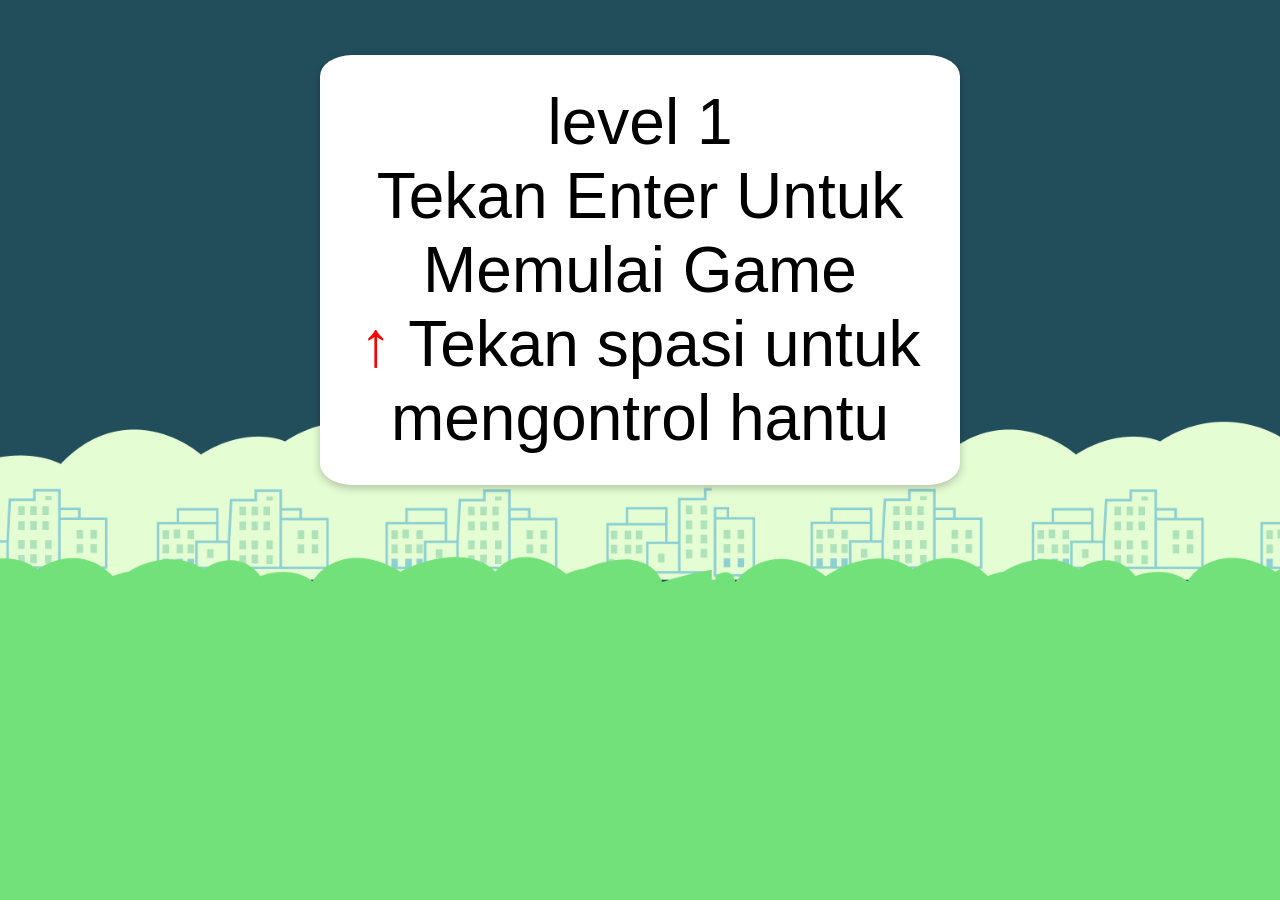
<file: flappy Ghost/index.html>
<!DOCTYPE html>
<html lang="en">
  <head>
    <meta charset="UTF-8" />
    <meta http-equiv="X-UA-Compatible" content="IE=edge" />
    <meta name="viewport" content="width=device-width, initial-scale=1.0" />
    <link rel="icon" type="img/png" />
    <title>Flappy Ghost Level 1</title>
    <link rel="stylesheet" href="style.css" />
    <script src="script.js" defer></script>
  </head>
  <body>
    <div class="background"></div>
    <img src="img/hantu.png" alt="-img" class="ghost" id="ghost-1" />
    <div class="message">
      level 1 <br />
      Tekan Enter Untuk Memulai Game
      <p>
        <span style="color: red">&uarr;</span> Tekan spasi untuk mengontrol
        hantu
      </p>
    </div>
    <div class="score">
      <span class="score_title"></span>
      <span class="score_val"></span>
    </div>
  </body>
</html>
</file>
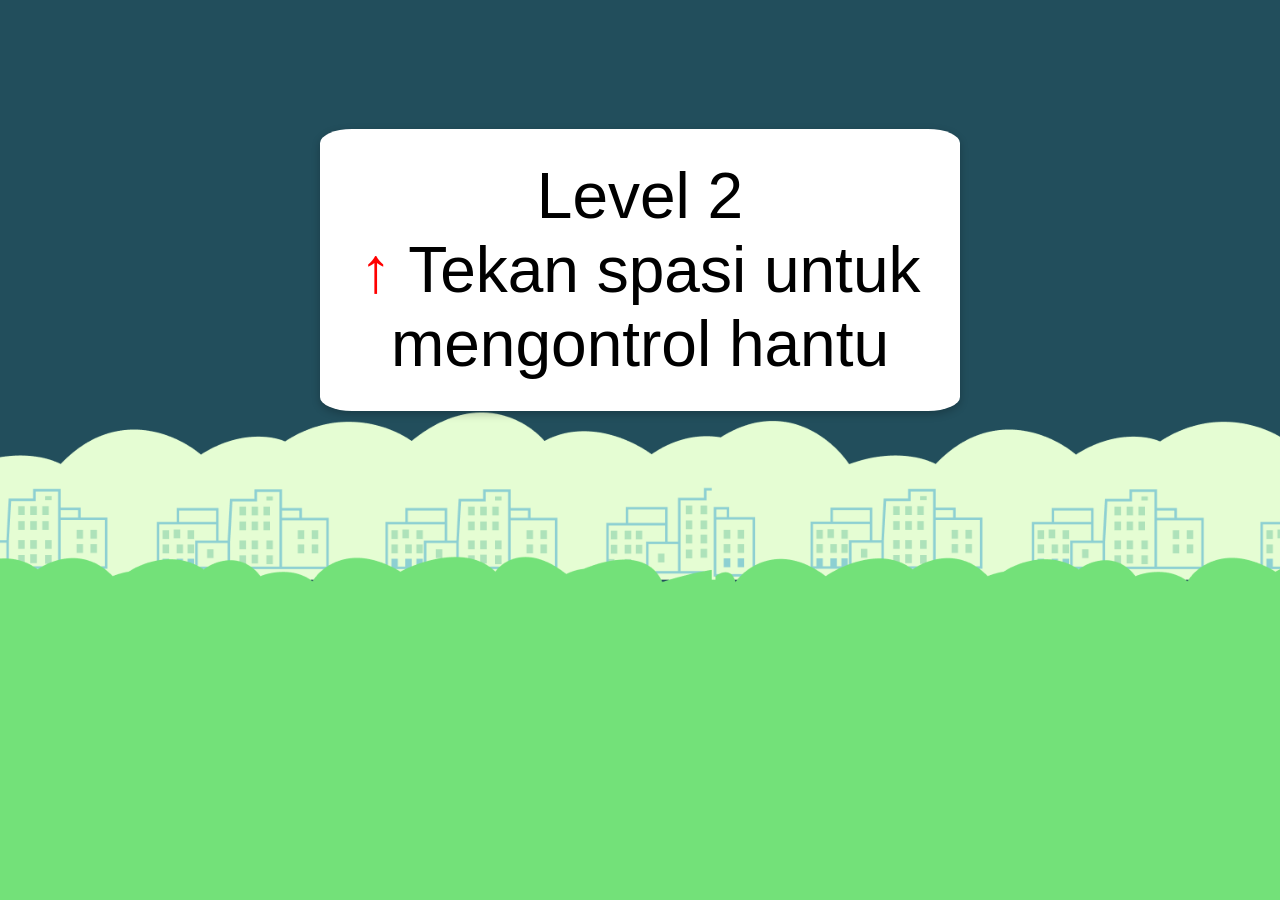
<file: flappy Ghost/level2.html>
<!DOCTYPE html>
<html lang="en">
  <head>
    <meta charset="UTF-8" />
    <meta http-equiv="X-UA-Compatible" content="IE=edge" />
    <meta name="viewport" content="width=device-width, initial-scale=1.0" />
    <link rel="icon" type="img/png" />
    <title>Flappy Ghost Level 2</title>
    <link rel="stylesheet" href="style.css" />
    <script src="level2.js" defer></script>
  </head>
  <body>
    <div class="background"></div>
    <img src="img/hantu.png" alt="-img" class="ghost" id="ghost-1" />
    <div class="message">
      Level 2
      <p>
        <span style="color: red">&uarr;</span> Tekan spasi untuk mengontrol
        hantu
      </p>
    </div>
    <div class="score">
      <span class="score_title"></span>
      <span class="score_val"></span>
    </div>
  </body>
</html>
</file>
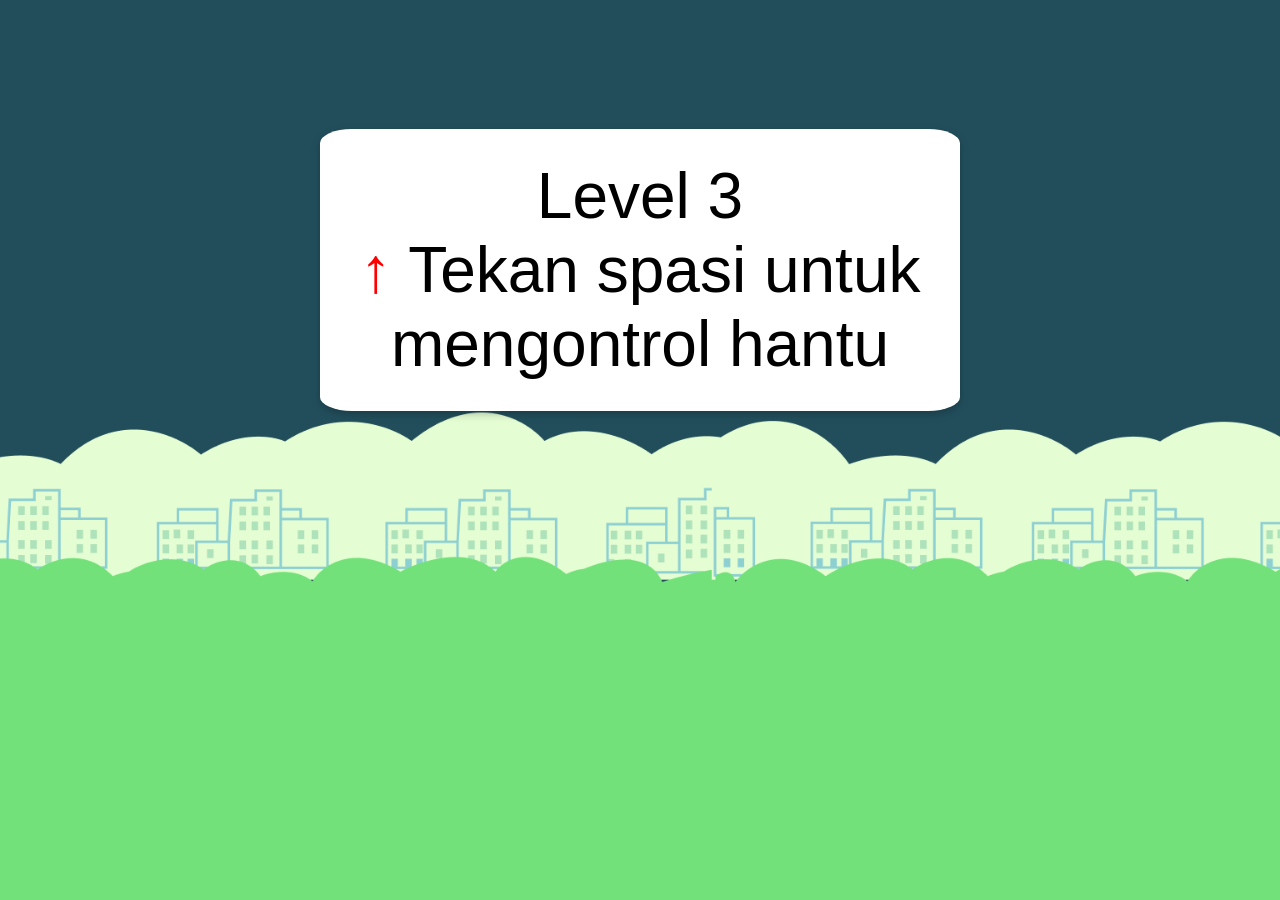
<file: flappy Ghost/level3.html>
<!DOCTYPE html>
<html lang="en">
  <head>
    <meta charset="UTF-8" />
    <meta http-equiv="X-UA-Compatible" content="IE=edge" />
    <meta name="viewport" content="width=device-width, initial-scale=1.0" />
    <link rel="icon" type="img/png" />
    <title>Flappy Ghost Level 3</title>
    <link rel="stylesheet" href="style.css" />
    <script src="level3.js" defer></script>
  </head>
  <body>
    <div class="background"></div>
    <img src="img/hantu.png" alt="-img" class="ghost" id="ghost-1" />
    <div class="message">
      Level 3
      <p>
        <span style="color: red">&uarr;</span> Tekan spasi untuk mengontrol
        hantu
      </p>
    </div>
    <div class="score">
      <span class="score_title"></span>
      <span class="score_val"></span>
    </div>
  </body>
</html>
</file>
<file: flappy Ghost/style.css>
* {
	margin: 0;
	padding: 0;
	box-sizing: border-box;
	font-family: Arial, Helvetica, sans-serif;
}
/* background */
.background {
	height: 100vh;
	width: 100vw;
	background: url('img/bg-1.png') no-repeat center center fixed;
    -webkit-background-size: cover;
    -moz-background-size: cover;
    -o-background-size: cover;
    background-size: cover;
}
/* ghost */
.ghost {
	height: 100px;
	width: 130px;
	position: fixed;
	top: 40vh;
	left: 30vw;
	z-index: 100;
}
/* pipa */
.pipe_sprite {
	position: fixed;
	top: 100vh;
	left: 100vw;
	height: 70vh;
	width: 6vw;
	background:url('img/pipe.png');
}
/* tulisan */
.message {
	position: absolute;
	z-index: 10;
	color: black;
	top: 30%;
	left: 50%;
	font-size: 4em;
	transform: translate(-50%, -50%);
	text-align: center;
}
/* style tulisan */
.messageStyle{
	background: white;
	padding: 30px;
	box-shadow: rgba(0, 0, 0, 0.24) 0px 3px 8px;
	border-radius: 5%;
}
/* score */
.score {
	position: fixed;
	z-index: 10;
	height: 10vh;
	font-size: 10vh;
	font-weight: 100;
	color: white;
	-webkit-text-stroke-width: 2px;
    -webkit-text-stroke-color: black;
	top: 0;
	left: 0;
	margin: 10px;
	font-family: Arial, Helvetica, sans-serif;
}
.score_val {
	color: gold;
	font-weight: bold;
}
@media only screen and (max-width: 1080px) {
    .message{
		font-size: 50px;
		top: 50%;
		white-space: nowrap;
	}
	.score{
		font-size: 8vh;
	}
	.ghost{
		width: 120px;
		height: 90px;
	}
	.pipe_sprite{
		width: 14vw;
	}
}
</file>
